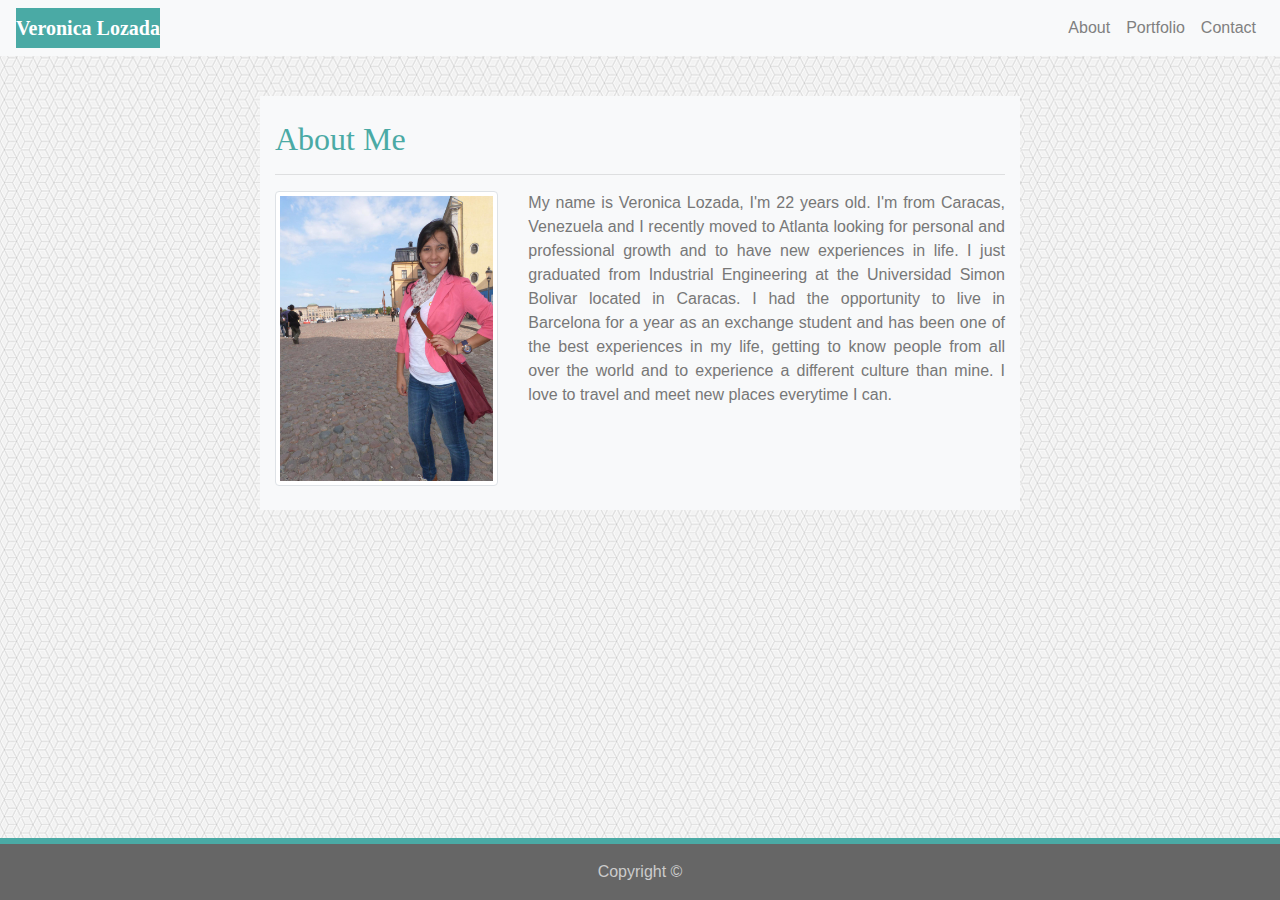
<file: index.html>
<!DOCTYPE html>
<html>

<head>
    <meta charset="utf-8" />
    <meta http-equiv="X-UA-Compatible" content="IE=edge">
    <title>About | Veronica Lozada</title>
    <meta name="viewport" content="width=device-width, initial-scale=1">
    <link rel="stylesheet" type="text/css" media="screen" href="assets/css/style.css" />
    <!-- <script src="main.js"></script> -->
    <link rel="stylesheet" href="https://maxcdn.bootstrapcdn.com/bootstrap/4.0.0/css/bootstrap.min.css">
    <script src="https://maxcdn.bootstrapcdn.com/bootstrap/4.0.0/js/bootstrap.min.js"></script>

</head>

<body>
    <!-- Navbar -->
    <nav class="navbar navbar-expand-lg navbar-dark bg-light fixed-top">
        <a class="navbar-brand" href="index.html">Veronica Lozada</a>

        <button class="navbar-toggler bg-secondary" type="button" data-toggle="collapse" data-target="#navbarText" aria-controls="navbarText"
            aria-expanded="false" aria-label="Toggle navigation">
            <span class="navbar-toggler-icon"></span>
        </button>

        <div class="collapse navbar-collapse" id="navbarText">
            <ul class="navbar-nav ml-auto">
                <li class="nav-item">
                    <a class="nav-link" href="index.html" id="menu">About </a>
                </li>
                <li class="nav-item">
                    <a class="nav-link" href="portfolio.html" id="menu">Portfolio</a>
                </li>
                <li class="nav-item">
                    <a class="nav-link" href="contact.html" id="menu">Contact</a>
                </li>
            </ul>
        </div>
    </nav>
    <br>
    <br>
    <div class="container pt-5">
        <div class="row">
            <div class="col-md-2"></div>
            <div class="col-md-8 bg-light py-4">
                <div class="title">
                    <h2>About Me</h2>
                    <hr>
                </div>
                <div class="row">
                    <div class="col-md-4">
                        <img src="assets/images/img.jpg" alt="My photo" class="img-thumbnail">
                    </div>
                    <div class="col-md-8">
                        <p>My name is Veronica Lozada, I'm 22 years old. I'm from Caracas, Venezuela and I recently moved to
                            Atlanta looking for personal and professional growth and to have new experiences in life. I just
                            graduated from Industrial Engineering at the Universidad Simon Bolivar located in Caracas. I
                            had the opportunity to live in Barcelona for a year as an exchange student and has been one of
                            the best experiences in my life, getting to know people from all over the world and to experience
                            a different culture than mine. I love to travel and meet new places everytime I can.</p>
                    </div>
                </div>
            </div>
        </div>
    </div>

    <br>
    <br>

    <div class="footer-copyright text-center py-3 fixed-bottom"> Copyright &copy; </div>
 
 <!-- taken from an example made in class -->
    <!-- jQuery CDN -->
  <script src="https://ajax.googleapis.com/ajax/libs/jquery/1.11.3/jquery.min.js"></script>

  <script src="https://cdnjs.cloudflare.com/ajax/libs/popper.js/1.14.3/umd/popper.min.js"></script>

  <!-- Bootstrap JavaScript CDN -->
  <script src="https://maxcdn.bootstrapcdn.com/bootstrap/4.0.0/js/bootstrap.min.js"></script>
  
</body>

</html>
</file>
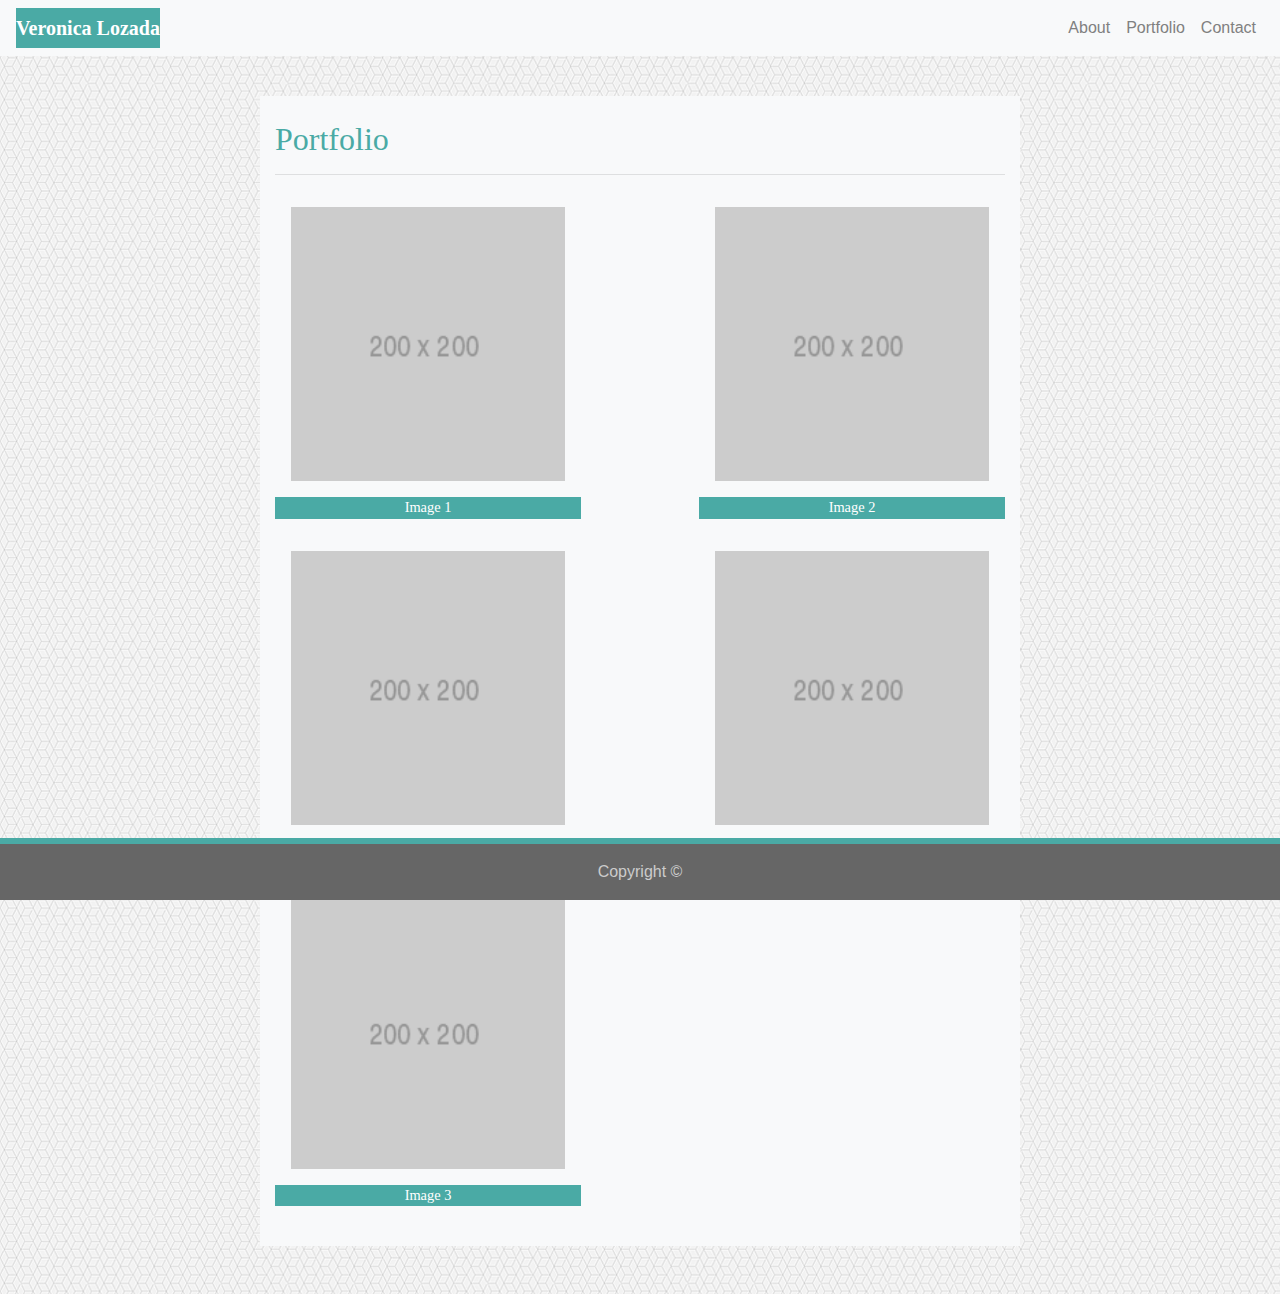
<file: portfolio.html>
<!DOCTYPE html>
<html>

<head>
    <meta charset="utf-8" />
    <meta http-equiv="X-UA-Compatible" content="IE=edge">
    <title>Portfolio | Veronica Lozada</title>
    <meta name="viewport" content="width=device-width, initial-scale=1">
    <link rel="stylesheet" type="text/css" media="screen" href="assets/css/style.css" />
    <!-- <script src="main.js"></script> -->
    <link rel="stylesheet" href="https://maxcdn.bootstrapcdn.com/bootstrap/4.0.0/css/bootstrap.min.css">
    <script src="https://maxcdn.bootstrapcdn.com/bootstrap/4.0.0/js/bootstrap.min.js"></script>

</head>

<body>
    <!-- Navbar -->
    <nav class="navbar navbar-expand-lg navbar-dark bg-light fixed-top">
        <a class="navbar-brand" href="index.html">Veronica Lozada</a>

        <button class="navbar-toggler bg-secondary" type="button" data-toggle="collapse" data-target="#navbarText" aria-controls="navbarText"
            aria-expanded="false" aria-label="Toggle navigation">
            <span class="navbar-toggler-icon"></span>
        </button>

        <div class="collapse navbar-collapse" id="navbarText">
            <ul class="navbar-nav ml-auto">
                <li class="nav-item">
                    <a class="nav-link" href="index.html" id="menu">About </a>
                </li>
                <li class="nav-item">
                    <a class="nav-link" href="portfolio.html" id="menu">Portfolio</a>
                </li>
                <li class="nav-item">
                    <a class="nav-link" href="contact.html" id="menu">Contact</a>
                </li>
            </ul>
        </div>
    </nav>
    <br>
    <br>

    <div class="container pt-5">
        <div class="row">
            <div class="col-md-2"></div>
            <div class="col-md-8 bg-light py-4">
                <div class="title">
                    <h2>Portfolio</h2>
                    <hr>
                </div>

                <!-- responsive images portfolio -->
                <figure class="figure">
                    <img class="img-fluid m-3" src="assets/images/200x200.jpg" alt="image1" width="274" height="auto">
                    <figcaption class="figure-caption text-center text-white">Image 1</figcaption>
                </figure>

                <figure class="figure">
                    <img class="img-fluid m-3" src="assets/images/200x200.jpg" alt="image2" width="274" height="auto">
                    <figcaption class="figure-caption text-center text-white">Image 2</figcaption>
                </figure>

                <figure class="figure">
                    <img class="img-fluid m-3" src="assets/images/200x200.jpg" alt="image3" width="274" height="auto">
                    <figcaption class="figure-caption text-center text-white">Image 3</figcaption>
                </figure>

                <figure class="figure">
                    <img class="img-fluid m-3" src="assets/images/200x200.jpg" alt="image4" width="274" height="auto">
                    <figcaption class="figure-caption text-center text-white">Image 4</figcaption>
                </figure>

                <figure class="figure">
                    <img class="img-fluid m-3" src="assets/images/200x200.jpg" alt="image5" width="274" height="auto">
                    <figcaption class="figure-caption text-center text-white">Image 3</figcaption>
                </figure>
            </div>
        </div>
    </div>


    <br>
    <br>

    <div class="footer-copyright text-center py-3 fixed-bottom"> Copyright &copy; </div>

    <!-- taken from an example made in class -->
    <!-- jQuery CDN -->
    <script src="https://ajax.googleapis.com/ajax/libs/jquery/1.11.3/jquery.min.js"></script>

    <script src="https://cdnjs.cloudflare.com/ajax/libs/popper.js/1.14.3/umd/popper.min.js"></script>

    <!-- Bootstrap JavaScript CDN -->
    <script src="https://maxcdn.bootstrapcdn.com/bootstrap/4.0.0/js/bootstrap.min.js"></script>
</body>

</html>
</file>
<file: assets/css/style.css>
body {
    background-image: url("../images/qbkls.jpg"); }

/* header */
#menu {
    color: gray;
}

.navbar-brand {
    background: #4aaaa5;
    color: #ffffff;
    font-family: Georgia, 'Times New Roman', Times, serif;
    font-weight: bold;
}

/* general content */
.container {
color: #777777;
text-align: justify;
font-family: Arial, Helvetica, sans-serif;
}

.title {
    color: #4aaaa5;
    font-size: 32px;
    font-family: Georgia, 'Times New Roman', Times, serif;
}

/* footer */
.footer-copyright {
    background: #666666;
    color: #cccccc;
    border-top: 6px solid #4aaaa5;
}

/* contact page */

.btn {
    background: #4aaaa5;
    color: #ffffff;
}

/* portfolio page */

/* can't make the caption go over the figure */
.figure-caption {
    background-color: #4aaaa5;
    font-family: Georgia, 'Times New Roman', Times, serif;
}
</file>
